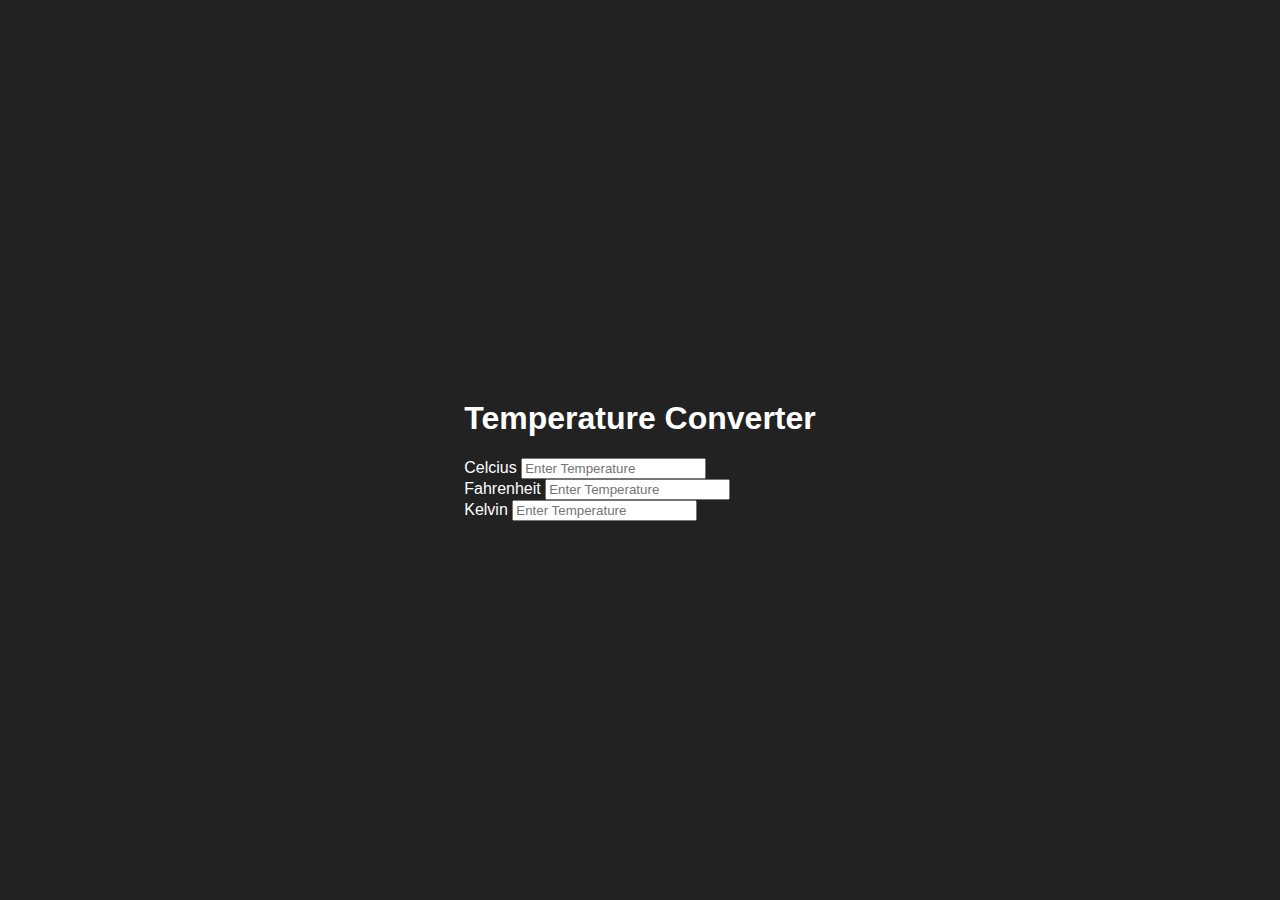
<file: Task 3/index.html>
<!DOCTYPE html>
<html lang="en">
  <head>
    <meta charset="UTF-8" />
    <meta http-equiv="X-UA-Compatible" content="IE=edge" />
    <meta name="viewport" content="width=device-width, initial-scale=1.0" />
    <title>Temperature Converter</title>
    <link rel="stylesheet" href="style.css" />
  </head>
  <body>
    <div class="container">
      <h1 class="heading">Temperature Converter</h1>
      <div class="temp-container">
        <label for="Celcius">Celcius</label>
        <input
          onchange="computeTemp(event)"
          type="number"
          name="Celcius"
          id="Celcius"
          class="Celcius"
          placeholder="Enter Temperature"
        />
      </div>
      <div class="temp-container">
        <label for="Fahrenheit">Fahrenheit</label>
        <input
          onchange="computeTemp(event)"
          type="number"
          name="Fahrenheit"
          id="Fahrenheit"
          class="Fahrenheit"
          placeholder="Enter Temperature"
        />
      </div>
      <div class="temp-container">
        <label for="Kelvin">Kelvin</label>
        <input
          onchange="computeTemp(event)"
          type="number"
          name="Kelvin"
          id="Kelvin"
          class="Kelvin"
          placeholder="Enter Temperature"
        />
      </div>
    </div>

    <script src="index.js"></script>
  </body>
</html>
</file>
<file: Task 3/style.css>
body {
      font-family: Arial, sans-serif;
      background: #222;
      color: #fff;
      display: flex;
      justify-content: center;
      align-items: center;
      height: 100vh;
      margin: 0;
    }
    .calculator {
      background: #333;
      padding: 2rem;
      border-radius: 10px;
      box-shadow: 0 0 20px #000;
    }
    .display {
      background: #000;
      color: #0f0;
      font-size: 2rem;
      text-align: right;
      padding: 1rem;
      border-radius: 5px;
      margin-bottom: 1rem;
    }
    .buttons {
      display: grid;
      grid-template-columns: repeat(4, 60px);
      gap: 10px;
    }
    .buttons button {
      padding: 20px;
      font-size: 1.2rem;
      border: none;
      border-radius: 5px;
      cursor: pointer;
      background: #444;
      color: white;
      transition: background 0.2s;
    }
    .buttons button:hover {
      background: #666;
    }
    .buttons .equal {
      background: #0a84ff;
      color: #fff;
    }
    .buttons .equal:hover {
      background: #005bb5;
    }
</file>
